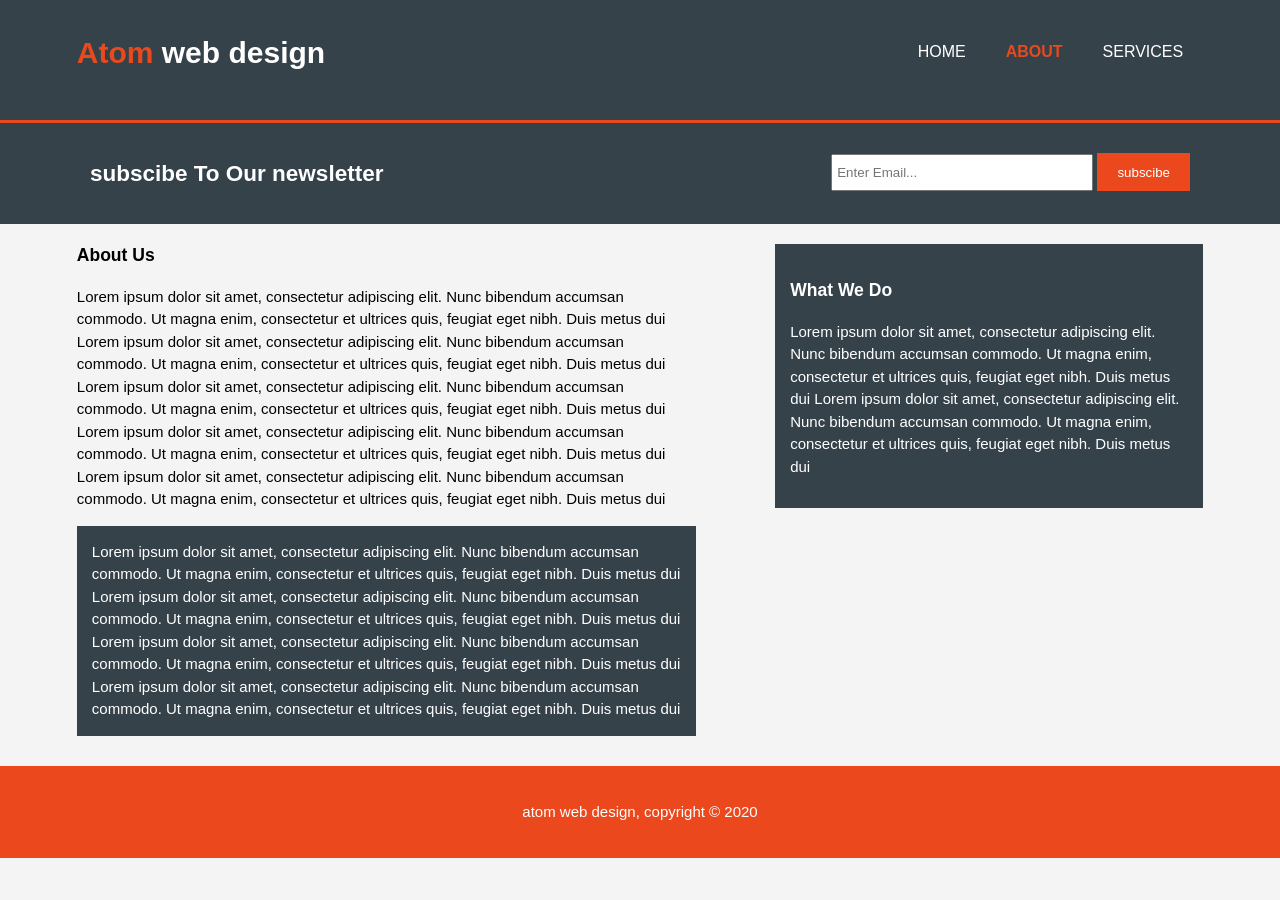
<file: about.html>
<!DOCTYPE html>
<html lang="en" dir="ltr">
  <head>
    <meta charset="utf-8">
    <meta name="viewport" content="width.device-width>"
    <meta name="description" content="Affordable amd professional web design"
    <meta name="keywords" content="web design, Affordable web design, professional web design">
    <meta name="author" content="oliobi val">
    <title>Atom web design | About</title>
    <link rel="stylesheet" href="style.css">
  </head>
  <body>
    <header>
      <div class="container">
        <div id="branding">
          <h1><span class="highlight">Atom</span> web design</h1>
          </div>
          <nav>
            <ul>
              <li><a href="text.html">Home</a></li>
              <li class="current"><a href="about.html">about</a></li>
              <li><a href="service.html">services</a></li>
            </ul>
          </nav>
          </div>
    </header>

    <section id="newsletter">
      <div class="container">
        <h1>subscibe To Our newsletter</h1>
        <form>
          <input type="email" placeholder="Enter Email...">
          <button type="submit" class="button_1">subscibe</button>
        </form>
        </div>
    </section>

    <section id="main">
      <div class="container">
        <article id="main-col">
        <h1 class="page-title">About Us</h1>
        <p>
          Lorem ipsum dolor sit amet, consectetur adipiscing elit. Nunc bibendum accumsan commodo. Ut magna enim, consectetur et ultrices quis, feugiat eget nibh. Duis metus dui
          Lorem ipsum dolor sit amet, consectetur adipiscing elit. Nunc bibendum accumsan commodo. Ut magna enim, consectetur et ultrices quis, feugiat eget nibh. Duis metus dui
          Lorem ipsum dolor sit amet, consectetur adipiscing elit. Nunc bibendum accumsan commodo. Ut magna enim, consectetur et ultrices quis, feugiat eget nibh. Duis metus dui
          Lorem ipsum dolor sit amet, consectetur adipiscing elit. Nunc bibendum accumsan commodo. Ut magna enim, consectetur et ultrices quis, feugiat eget nibh. Duis metus dui
          Lorem ipsum dolor sit amet, consectetur adipiscing elit. Nunc bibendum accumsan commodo. Ut magna enim, consectetur et ultrices quis, feugiat eget nibh. Duis metus dui
        </p>
        <p class="dark">Lorem ipsum dolor sit amet, consectetur adipiscing elit. Nunc bibendum accumsan commodo. Ut magna enim, consectetur et ultrices quis, feugiat eget nibh. Duis metus dui
          Lorem ipsum dolor sit amet, consectetur adipiscing elit. Nunc bibendum accumsan commodo. Ut magna enim, consectetur et ultrices quis, feugiat eget nibh. Duis metus dui
          Lorem ipsum dolor sit amet, consectetur adipiscing elit. Nunc bibendum accumsan commodo. Ut magna enim, consectetur et ultrices quis, feugiat eget nibh. Duis metus dui
          Lorem ipsum dolor sit amet, consectetur adipiscing elit. Nunc bibendum accumsan commodo. Ut magna enim, consectetur et ultrices quis, feugiat eget nibh. Duis metus dui
        </p>

        </article>

        <aside id="sidebar">
          <div class="dark">
          <h3>What We Do</h3>
          <p>Lorem ipsum dolor sit amet, consectetur adipiscing elit. Nunc bibendum accumsan commodo. Ut magna enim, consectetur et ultrices quis, feugiat eget nibh. Duis metus dui
            Lorem ipsum dolor sit amet, consectetur adipiscing elit. Nunc bibendum accumsan commodo. Ut magna enim, consectetur et ultrices quis, feugiat eget nibh. Duis metus dui
          </p>
        </div>
      </div>
    </aside>
    </section>

    <footer>
      <p>atom web design, copyright &copy; 2020</p>
    </footer>
  </body>
</html>
</file>
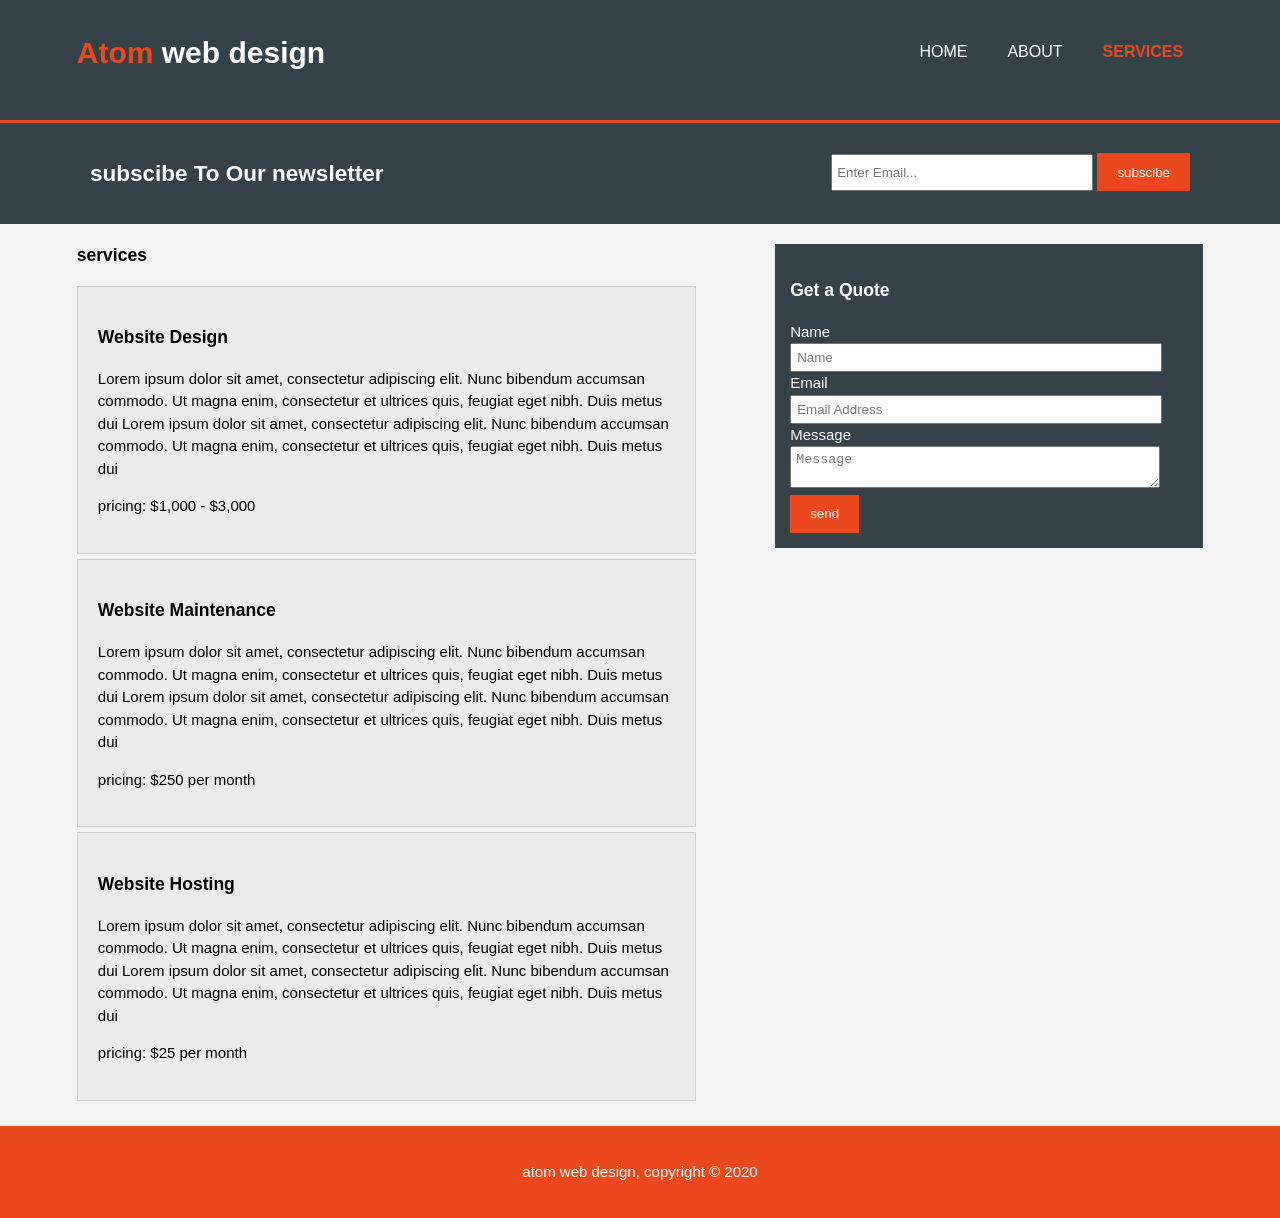
<file: service.html>
<!DOCTYPE html>
<html lang="en" dir="ltr">
  <head>
    <meta charset="utf-8">
    <meta name="viewport" content="width.device-width>"
    <meta name="description" content="Affordable amd professional web design"
    <meta name="keywords" content="web design, Affordable web design, professional web design">
    <meta name="author" content="oliobi val">
    <title>Atom web design | services</title>
    <link rel="stylesheet" href="style.css">
  </head>
  <body>
    <header>
      <div class="container">
        <div id="branding">
          <h1><span class="highlight">Atom</span> web design</h1>
          </div>
          <nav>
            <ul>
              <li><a href="text.html">Home</a></li>
              <li><a href="about.html">about</a></li>
              <li class="current"><a href="service.html">services</a></li>
            </ul>
          </nav>
          </div>
    </header>

    <section id="newsletter">
      <div class="container">
        <h1>subscibe To Our newsletter</h1>
        <form>
          <input type="email" placeholder="Enter Email...">
          <button type="submit" class="button_1">subscibe</button>
        </form>
        </div>
    </section>

    <section id="main">
      <div class="container">
        <article id="main-col">
        <h1 class="page-title">services</h1>
        <ul id="services">
          <li>
            <h3>Website Design</h3>
            <p>
              Lorem ipsum dolor sit amet, consectetur adipiscing elit. Nunc bibendum accumsan commodo. Ut magna enim, consectetur et ultrices quis, feugiat eget nibh. Duis metus dui
              Lorem ipsum dolor sit amet, consectetur adipiscing elit. Nunc bibendum accumsan commodo. Ut magna enim, consectetur et ultrices quis, feugiat eget nibh. Duis metus dui
            </p>
            </p> pricing: $1,000 - $3,000</p>
            </li>
            <li>
              <h3>Website Maintenance</h3>
            <p>
              Lorem ipsum dolor sit amet, consectetur adipiscing elit. Nunc bibendum accumsan commodo. Ut magna enim, consectetur et ultrices quis, feugiat eget nibh. Duis metus dui
              Lorem ipsum dolor sit amet, consectetur adipiscing elit. Nunc bibendum accumsan commodo. Ut magna enim, consectetur et ultrices quis, feugiat eget nibh. Duis metus dui
            </p>
            </p>pricing: $250 per month</p>
            </li>
            <li>
              <h3>Website Hosting</h3>
            <p>
              Lorem ipsum dolor sit amet, consectetur adipiscing elit. Nunc bibendum accumsan commodo. Ut magna enim, consectetur et ultrices quis, feugiat eget nibh. Duis metus dui
              Lorem ipsum dolor sit amet, consectetur adipiscing elit. Nunc bibendum accumsan commodo. Ut magna enim, consectetur et ultrices quis, feugiat eget nibh. Duis metus dui
            </p>
            </p>pricing: $25 per month</p>
          </li>
        </ul>
        </article>

        <aside id="sidebar">
          <div class="dark">
          <h3>Get a Quote</h3>
          <form class="quote">
          <div>
        <label>Name</label><br>
        <input type="text" placeholder="Name">
        </div>
        <div>
          <label>Email</label><br>
          <input type="email" placeholder="Email Address">
        </div>
        <div>
          <label>Message</label><br>
          <textarea placeholder="Message"></textarea>
        </div>
        <button class="button_1" type="submit">send</button>
        </form>
        </div>
        </aside>
      </div>
    </section>

    <footer>
      <p>atom web design, copyright &copy; 2020</p>
    </footer>
  </body>
</html>
</file>
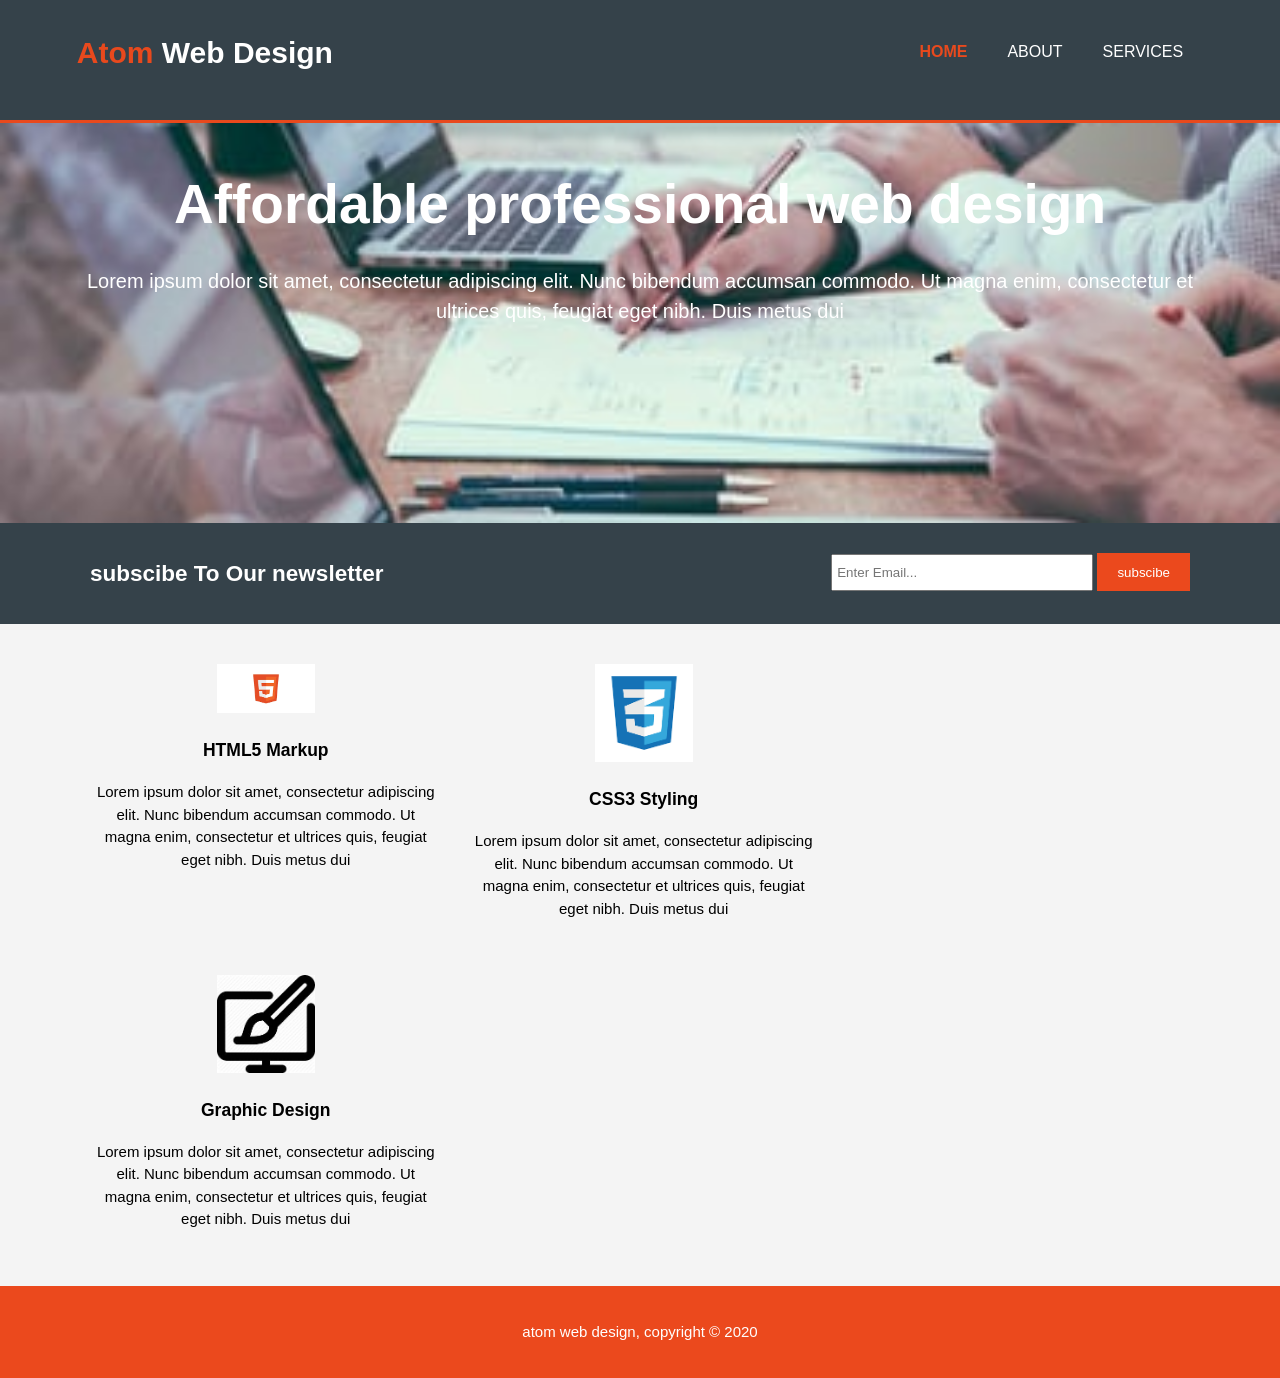
<file: text.html>
<!DOCTYPE html>
<html lang="en" dir="ltr">
  <head>
    <meta charset="utf-8">
    <meta name="viewport" content="width.device-width>"
    <meta name="description" content="Affordable amd professional web design"
    <meta name="keywords" content="web design, Affordable web design, professional web design">
    <meta name="author" content="oliobi val">
    <title>Atom web design | welcome</title>
    <link rel="stylesheet" href="style.css">
  </head>
  <body>
    <header>
      <div class="container">
        <div id="branding">
          <h1><span class="highlight">Atom</span> Web Design</h1>
          </div>
          <nav>
            <ul>
              <li class="current"><a href="text.html">Home</a></li>
              <li><a href="about.html">about</a></li>
              <li><a href="service.html">services</a></li>
            </ul>
          </nav>
          </div>
    </header>

    <section id="showcase">
      <div class="container">
        <h1>Affordable professional web design</h1>
        <p>Lorem ipsum dolor sit amet, consectetur adipiscing elit. Nunc bibendum accumsan commodo. Ut magna enim, consectetur et ultrices quis, feugiat eget nibh. Duis metus dui</p>
      </div>
    </section>

    <section id="newsletter">
      <div class="container">
        <h1>subscibe To Our newsletter</h1>
        <form>
          <input type="email" placeholder="Enter Email...">
          <button type="submit" class="button_1">subscibe</button>
        </form>
        </div>
    </section>

    <section id="boxes">
      <div class="container">
        <div class="box">
          <img src="html images.png">
          <h3>HTML5 Markup</h3>
          <p>Lorem ipsum dolor sit amet, consectetur adipiscing elit. Nunc bibendum accumsan commodo. Ut magna enim, consectetur et ultrices quis, feugiat eget nibh. Duis metus dui</p>
        </div>
        <div class="box">
          <img src="css3 img.png">
          <h3>CSS3 Styling</h3>
          <p>Lorem ipsum dolor sit amet, consectetur adipiscing elit. Nunc bibendum accumsan commodo. Ut magna enim, consectetur et ultrices quis, feugiat eget nibh. Duis metus dui</p>
          </div>
          <div class="box">
            <img src="desktop spash img.jpg">
            <h3>Graphic Design</h3>
            <p>Lorem ipsum dolor sit amet, consectetur adipiscing elit. Nunc bibendum accumsan commodo. Ut magna enim, consectetur et ultrices quis, feugiat eget nibh. Duis metus dui</p>
            </div>
      </div>
    </section>

    <footer>
      <p>atom web design, copyright &copy; 2020</p>
    </footer>
  </body>
</html>
</file>
<file: style.css>
body{
  font: 15px/1.5 Arial, Helvetica, Sans-serif;
  padding: 0;
  margin:0;
  background-color: #f4f4f4;
}

/* global*/
.container{
  width:88%;
  margin: auto;
  overflow: hidden;
}

ul{
  margin:0;
  padding:0;
}

.button_1{
  height: 38px;
  background: #eb491d;
  border: 0;
  padding-left: 20px;
  padding-right: 20px;
  color: #ffffff;
}

.dark{
  padding: 15px;
  background: #35424a;
  color:#ffffff;
  margin-top: 10px;
  margin-bottom: 10px
}
/* header **/
header{
  background: #35424a;
  color: #ffffff;
  padding-top: 30px;
  min-height: 70px;
  border-bottom:#e8491d 3px solid;
}

header a{
  color: #ffffff;
  text-decoration: none;
  text-transform: uppercase;
  font-size: 16px;
}

header li{
  float:left;
  display:inline;
  padding: 0 20px 0 20px;
}

header #branding{
  float:left;
}

header #branding h1{
  margin: 0;
}

header nav{
  float: right;
  margin-top: 10px;
}

header .highlight, header .current a{
  color:#e8491d;
  font-weight:bold;
}

header a:hover{
  color:#cccccc;
  font-weight: bold;
}


/* showcase */
#showcase{
  min-height:400px;
  background: url('showcase2.jpg') no-repeat 0 -400px;
  background-position: center;
  background-size: cover;
  text-align: center;
  color: #ffffff;
}

#showcase h1{
  margin-top:55px;
  font-size:55px;
  margin-bottom:10px;
}

#showcase p{
  font-size: 20px;
}

#newsletter{
  padding: 15px;
  color: #ffffff;
  background: #35424a;
}

#newsletter h1{
  float: left;
}

#newsletter form{
  float:right;
  margin-top: 15px;
}

#newsletter input[type="email"]{
  padding: 4px;
  height: 25px;
  width: 250px;
}

/* boxes */
#boxes{
  margin-top: 20px;
}

#boxes .box{
  float: left;
  text-align: center;
  width: 30%;
  padding: 20px;
}

#boxes .box img{
  width:98px;
}

/* sidebar */
aside#sidebar{
  float: right;
  width: 38%;
  margin-top: 10px;
}

aside#sidebar .quote input, aside#sidebar .quote textarea{
  width:90%;
  padding: 5px;
}

/* main-col */
article#main-col{
  float:left;
  width: 55%;
}

/* services */
ul#services li{
  list-style: none;
  padding: 20px;
  border: #cccccc solid 1px;
  margin-bottom: 5px;
  background: #ebebeb;
}

footer{
  padding: 20px;
  margin-top: 20px;
  color: #ffffff;
  background-color: #eb491d;
  text-align: center;
}

/* media quaries */
@media(max-width: 768px){
  header #branding,
  header nav,
  header nav li,
  #boxes .box{
    float: none;
    text-align: center;
    width: 100px;
  }
}

header{
  padding-bottom: 20px;
}

#showcase h1{
  margin-top: 40px;
}

#newsletter buttom{
  display: block;
  width:100%;
}
</file>
